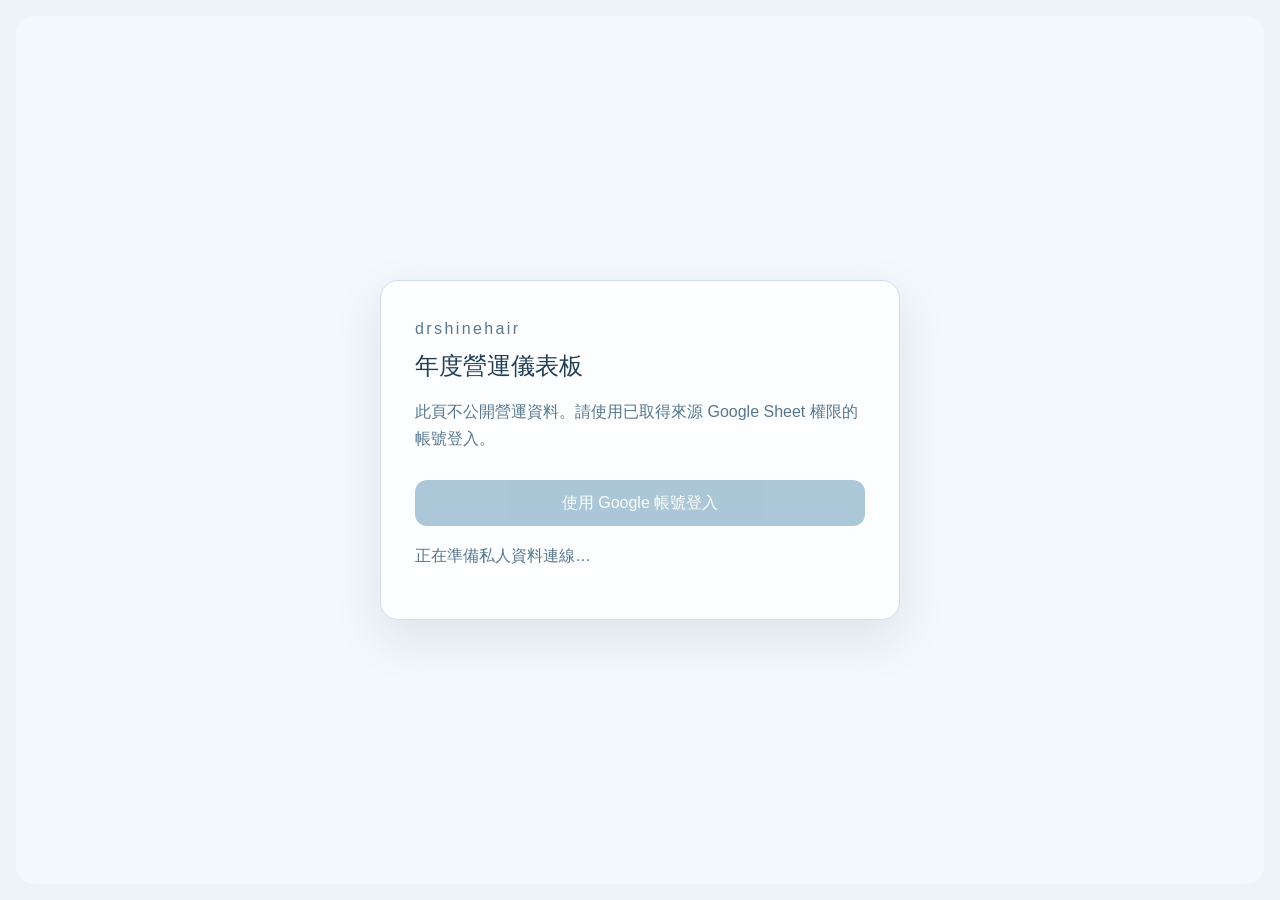
<file: index.html>
<!doctype html>
<html lang="zh-Hant">
<head>
  <meta charset="utf-8">
  <meta name="viewport" content="width=device-width, initial-scale=1">
  <meta name="referrer" content="strict-origin-when-cross-origin">
  <meta name="robots" content="noindex,nofollow,noarchive">
  <title>漾澤｜年度營運儀表板</title>
  <style>
    :root { color-scheme: light; background:#edf4f9; }
    html,body { margin:0; min-height:100%; }
    * { box-sizing:border-box; }
    body { padding:16px; background:#edf4f9; font-family:"Noto Sans TC","Microsoft JhengHei",sans-serif; }
    [hidden] { display:none !important; }
    .sms-auth-wall { min-height:calc(100vh - 32px); display:grid; place-items:center; background:#f2f8fc; border-radius:18px; }
    .sms-auth-card { width:min(520px,calc(100% - 32px)); padding:34px; border:1px solid #cfdfeb; border-radius:18px; background:#fcfeff; color:#203d54; box-shadow:0 18px 50px rgba(32,61,84,.10); }
    .sms-auth-kicker { margin:0 0 8px; color:#356783; letter-spacing:.15em; }
    .sms-auth-card h1 { margin:0 0 14px; font-weight:500; }
    .sms-auth-card p { color:#58778e; line-height:1.7; }
    .sms-auth-card button { width:100%; min-height:46px; margin-top:12px; border:0; border-radius:12px; background:#548aad; color:#fff; font:inherit; cursor:pointer; }
    .sms-auth-card button:disabled { opacity:.48; cursor:not-allowed; }
    .sms-auth-status[data-error="true"] { color:#ac5761; }
    @media(max-width:460px){ body{padding:0}.sms-auth-wall{min-height:100vh;border-radius:0}.sms-auth-card{padding:24px} }
  </style>
  <script src="config.js"></script>
  <script src="dashboard-data.js?v=20260909-meta-adset-v02"></script>
  <script src="https://accounts.google.com/gsi/client" async defer></script>
  <link rel="stylesheet" href="expense-entry.css?v=20261117-yj-v2">
</head>
<body>

<section id="sms-auth-wall" class="sms-auth-wall" aria-labelledby="sms-auth-title">
  <div class="sms-auth-card">
    <p class="sms-auth-kicker">drshinehair</p>
    <h1 id="sms-auth-title">年度營運儀表板</h1>
    <p>此頁不公開營運資料。請使用已取得來源 Google Sheet 權限的帳號登入。</p>
    <button id="sms-auth-button" type="button" disabled>使用 Google 帳號登入</button>
    <p id="sms-auth-status" class="sms-auth-status" role="status">正在準備私人資料連線…</p>
  </div>
</section>
<div id="sms-dashboard-web" aria-label="漾澤年度營運儀表板" hidden>
  <style>
    #sms-dashboard-web {
      --sms-bg: #f2f8fc;
      --sms-surface: #fcfeff;
      --sms-soft: #e6f0f7;
      --sms-ink: #203d54;
      --sms-muted: #58778e;
      --sms-line: #cfdfeb;
      --sms-rose: #548aad;
      --sms-rose-deep: #356783;
      --sms-sage: #74a9b0;
      --sms-gold: #bea274;
      --sms-danger: #ac5761;
      color: var(--sms-ink);
      background: var(--sms-bg);
      border-radius: 18px;
      padding: 24px;
      font-family: "Noto Sans TC", "Microsoft JhengHei", sans-serif;
      box-sizing: border-box;
    }
    #sms-dashboard-web * { box-sizing: border-box; }
    #sms-dashboard-web button,
    #sms-dashboard-web select { font: inherit; color: inherit; }
    #sms-dashboard-web .sms-header {
      display: flex;
      justify-content: space-between;
      align-items: flex-end;
      gap: 18px;
      margin-bottom: 16px;
    }
    #sms-dashboard-web .sms-kicker {
      margin: 0 0 5px;
      color: var(--sms-rose-deep);
      letter-spacing: .15em;
      font-weight: 500;
    }
    #sms-dashboard-web h1 { margin: 0; font-weight: 500; letter-spacing: .02em; }
    #sms-dashboard-web .sms-subtitle,
    #sms-dashboard-web .sms-updated { margin: 5px 0 0; color: var(--sms-muted); }
    #sms-dashboard-web .sms-updated { text-align: right; white-space: nowrap; }
    #sms-dashboard-web .sms-tabs {
      display: flex;
      gap: 8px;
      margin-bottom: 16px;
      padding-bottom: 12px;
      border-bottom: 1px solid var(--sms-line);
    }
    #sms-dashboard-web .sms-tab {
      border: 0;
      border-radius: 10px;
      background: transparent;
      color: var(--sms-muted);
      padding: 9px 14px;
      cursor: pointer;
      min-height: 40px;
    }
    #sms-dashboard-web .sms-tab[aria-selected="true"] {
      background: var(--sms-rose);
      color: #fff;
    }
    #sms-dashboard-web .sms-view[hidden] { display: none; }
    #sms-dashboard-web .sms-controls {
      display: flex;
      justify-content: flex-end;
      gap: 10px;
      flex-wrap: wrap;
      margin-bottom: 14px;
    }
    #sms-dashboard-web label { color: var(--sms-muted); }
    #sms-dashboard-web label span { display: block; margin-bottom: 4px; }
    #sms-dashboard-web select {
      min-width: 132px;
      border: 1px solid var(--sms-line);
      border-radius: 10px;
      background: var(--sms-surface);
      padding: 8px 30px 8px 10px;
      min-height: 40px;
    }
    #sms-dashboard-web .sms-stats {
      display: grid;
      grid-template-columns: repeat(4, minmax(0, 1fr));
      gap: 12px;
      margin-bottom: 12px;
    }
    #sms-dashboard-web .sms-card,
    #sms-dashboard-web .sms-panel {
      background: var(--sms-surface);
      border: 1px solid var(--sms-line);
      border-radius: 14px;
    }
    #sms-dashboard-web .sms-card { padding: 16px; min-width: 0; }
    #sms-dashboard-web .sms-label { color: var(--sms-muted); margin-bottom: 8px; }
    #sms-dashboard-web .sms-value {
      font-size: clamp(25px, 3.3vw, 36px);
      line-height: 1.05;
      font-weight: 500;
      font-variant-numeric: tabular-nums;
    }
    #sms-dashboard-web .sms-unit { font-size: .46em; color: var(--sms-muted); margin-left: 3px; }
    #sms-dashboard-web .sms-note { margin-top: 8px; color: var(--sms-muted); }
    #sms-dashboard-web .sms-note strong { color: var(--sms-danger); font-weight: 500; }
    #sms-dashboard-web .sms-grid {
      display: grid;
      grid-template-columns: minmax(0, 1.5fr) minmax(270px, .8fr);
      gap: 12px;
      margin-bottom: 12px;
    }
    #sms-dashboard-web .sms-panel { padding: 18px; min-width: 0; }
    #sms-dashboard-web .sms-panel-head {
      display: flex;
      justify-content: space-between;
      align-items: baseline;
      gap: 12px;
      margin-bottom: 12px;
    }
    #sms-dashboard-web h2 { margin: 0; font-weight: 500; }
    #sms-dashboard-web .sms-legend { color: var(--sms-muted); white-space: nowrap; }
    #sms-dashboard-web .sms-chart { width: 100%; min-height: 270px; }
    #sms-dashboard-web .sms-chart svg { display: block; width: 100%; height: auto; }
    #sms-dashboard-web .sms-axis { stroke: var(--sms-line); stroke-width: 1; }
    #sms-dashboard-web .sms-axis-text { fill: var(--sms-muted); font-size: 12px; }
    #sms-dashboard-web .sms-line-actual { fill: none; stroke: var(--sms-rose); stroke-width: 3; }
    #sms-dashboard-web .sms-line-target { fill: none; stroke: var(--sms-line); stroke-width: 3; }
    #sms-dashboard-web .sms-dot-actual { fill: var(--sms-rose-deep); stroke: var(--sms-surface); stroke-width: 2; }
    #sms-dashboard-web .sms-dot-target { fill: var(--sms-line); stroke: var(--sms-surface); stroke-width: 2; }
    #sms-dashboard-web .sms-store { padding: 10px 0 14px; border-bottom: 1px solid var(--sms-line); }
    #sms-dashboard-web .sms-store:last-child { border-bottom: 0; }
    #sms-dashboard-web .sms-store-title,
    #sms-dashboard-web .sms-store-meta {
      display: flex;
      justify-content: space-between;
      gap: 10px;
      align-items: baseline;
    }
    #sms-dashboard-web .sms-store-meta { color: var(--sms-muted); margin-top: 8px; }
    #sms-dashboard-web .sms-track { height: 9px; border-radius: 99px; background: var(--sms-soft); overflow: hidden; margin-top: 9px; }
    #sms-dashboard-web .sms-fill { height: 100%; border-radius: inherit; background: var(--sms-rose); }
    #sms-dashboard-web .sms-fill.sage { background: var(--sms-sage); }
    #sms-dashboard-web .sms-table-wrap { overflow-x: auto; }
    #sms-dashboard-web table { width: 100%; border-collapse: collapse; min-width: 660px; }
    #sms-dashboard-web th,
    #sms-dashboard-web td { padding: 10px 8px; border-bottom: 1px solid var(--sms-line); text-align: right; white-space: nowrap; }
    #sms-dashboard-web th:first-child,
    #sms-dashboard-web td:first-child { text-align: left; }
    #sms-dashboard-web th { color: var(--sms-muted); font-weight: 500; background: var(--sms-soft); }
    #sms-dashboard-web td { font-variant-numeric: tabular-nums; }
    #sms-dashboard-web tr[data-current="true"] { background: #e2f0fa; }
    #sms-dashboard-web .sms-status-good { color: #37766b; }
    #sms-dashboard-web .sms-status-warn { color: var(--sms-danger); }
    #sms-dashboard-web .sms-bars { display: grid; gap: 11px; }
    #sms-dashboard-web .sms-bar-row {
      display: grid;
      grid-template-columns: 64px minmax(0, 1fr) 86px;
      gap: 10px;
      align-items: center;
    }
    #sms-dashboard-web .sms-bar-track { height: 14px; background: var(--sms-soft); border-radius: 99px; overflow: hidden; }
    #sms-dashboard-web .sms-bar { height: 100%; background: var(--sms-rose); border-radius: inherit; min-width: 2px; }
    #sms-dashboard-web .sms-bar.sage { background: var(--sms-sage); }
    #sms-dashboard-web .sms-bar-value { text-align: right; color: var(--sms-muted); font-variant-numeric: tabular-nums; }
    #sms-dashboard-web .sms-footnote { margin: 10px 0 0; color: var(--sms-muted); }
    @media (max-width: 820px) {
      #sms-dashboard-web { padding: 16px; }
      #sms-dashboard-web .sms-header { align-items: flex-start; flex-direction: column; }
      #sms-dashboard-web .sms-updated { text-align: left; }
      #sms-dashboard-web .sms-tabs { overflow-x: auto; }
      #sms-dashboard-web .sms-tab { white-space: nowrap; }
      #sms-dashboard-web .sms-controls { justify-content: flex-start; }
      #sms-dashboard-web .sms-stats { grid-template-columns: repeat(2, minmax(0, 1fr)); }
      #sms-dashboard-web .sms-grid { grid-template-columns: 1fr; }
    }
    @media (max-width: 460px) {
      #sms-dashboard-web { padding: 14px; border-radius: 0; }
      #sms-dashboard-web .sms-stats { grid-template-columns: 1fr; }
      #sms-dashboard-web .sms-controls label { width: calc(50% - 5px); }
      #sms-dashboard-web .sms-controls select { width: 100%; min-width: 0; }
      #sms-dashboard-web .sms-bar-row { grid-template-columns: 48px minmax(0, 1fr) 72px; gap: 7px; }
      #sms-dashboard-web .sms-panel { padding: 14px; }
    }
  </style>

  <header class="sms-header">
    <div>
      <p class="sms-kicker">drshinehair</p>
      <h1>年度營運儀表板</h1>
      <p class="sms-subtitle">漾澤｜2026 年度新客、消費、Meta 與預算分析</p>
    </div>
    <div><p class="sms-updated" id="sms-data-updated" role="status">等待授權讀取資料</p><div class="sms-controls" style="margin:8px 0 0"><button class="sms-tab" id="sms-refresh" type="button">更新資料</button><button class="sms-tab" id="pm-open" type="button">登錄費用</button><button class="sms-tab" id="sms-signout" type="button">登出儀表板</button></div></div>
  </header>

  <nav class="sms-tabs" aria-label="儀表板頁面">
    <button class="sms-tab" type="button" role="tab" aria-selected="true" data-view="new">新客營運</button>
    <button class="sms-tab" type="button" role="tab" aria-selected="false" data-view="consumption">消費表現</button>
    <button class="sms-tab" type="button" role="tab" aria-selected="false" data-view="meta">Meta 廣告</button>
    <button class="sms-tab" type="button" role="tab" aria-selected="false" data-view="budget">年度預算</button>
  </nav>

  <section class="sms-view" data-panel="new">
    <div class="sms-controls">
      <label><span>檢視方式</span><select id="sms-new-mode"><option value="cumulative">年度累積</option><option value="monthly">單月檢討</option></select></label>
      <label><span>分店</span><select id="sms-new-store"><option value="all">全部分店</option><option value="ty">桃園漾澤</option><option value="jc">江翠漾澤</option><option value="sx">三峽漾澤</option></select></label>
      <label><span>截至月份</span><select id="sms-new-month"></select></label>
    </div>
    <div class="sms-stats">
      <div class="sms-card"><div class="sms-label">新客實績</div><div class="sms-value" id="sms-new-actual"></div><div class="sms-note" id="sms-new-period"></div></div>
      <div class="sms-card"><div class="sms-label">新客目標</div><div class="sms-value" id="sms-new-target"></div><div class="sms-note" id="sms-new-target-note"></div></div>
      <div class="sms-card"><div class="sms-label">落後／超前</div><div class="sms-value" id="sms-new-gap"></div><div class="sms-note" id="sms-new-gap-note"></div></div>
      <div class="sms-card"><div class="sms-label">新客達成率</div><div class="sms-value" id="sms-new-rate"></div><div class="sms-note">依所選月份與分店計算</div></div>
    </div>
    <div class="sms-grid">
      <div class="sms-panel">
        <div class="sms-panel-head"><h2>新客趨勢</h2><span class="sms-legend">藍色：實績｜淡線：目標</span></div>
        <div class="sms-chart" id="sms-new-chart"></div>
      </div>
      <div class="sms-panel">
        <div class="sms-panel-head"><h2>分店累積進度</h2></div>
        <div id="sms-store-progress"></div>
      </div>
    </div>
    <div class="sms-panel">
      <div class="sms-panel-head"><h2>月份新客明細</h2><span class="sms-legend" id="sms-new-table-label"></span></div>
      <div class="sms-table-wrap"><table><thead><tr><th>月份</th><th>桃園實績／目標</th><th>江翠實績／目標</th><th>三峽實績／目標</th><th>整體實績／目標</th><th id="sms-new-rate-heading">整體達成率</th></tr></thead><tbody id="sms-new-table"></tbody><tfoot id="sms-new-total"></tfoot></table></div>
      <p class="sms-footnote">新客以月報「依預約日期的新客到店數」計算，不使用消費數或客服詢問數；目標空白時不計達成率或落後數。來源未列入的月份加總核對後貢獻為 0，不視為已確認資料。</p>
    </div>
  </section>

  <section class="sms-view" data-panel="consumption" hidden>
    <div class="sms-controls">
      <label><span>檢視方式</span><select id="sms-consumption-mode"><option value="cumulative">年度累積</option><option value="monthly">單月檢討</option></select></label>
      <label><span>客群</span><select id="sms-consumption-cohort"><option value="new">新客</option><option value="returning">舊客</option><option value="all">新客＋舊客</option></select></label>
      <label><span>分店</span><select id="sms-consumption-store"><option value="all">全部分店</option><option value="ty">桃園漾澤</option><option value="jc">江翠漾澤</option><option value="sx">三峽漾澤</option></select></label>
      <label><span>截至月份</span><select id="sms-consumption-month"></select></label>
    </div>
    <div class="sms-stats">
      <div class="sms-card"><div class="sms-label">消費金額</div><div class="sms-value" id="sms-consumption-amount"></div><div class="sms-note" id="sms-consumption-period"></div></div>
      <div class="sms-card"><div class="sms-label">消費數</div><div class="sms-value" id="sms-consumption-count"></div><div class="sms-note">沿用月報計數，累積值未跨月去重</div></div>
      <div class="sms-card"><div class="sms-label">平均客單（依到店數）</div><div class="sms-value" id="sms-consumption-average"></div><div class="sms-note">消費金額 ÷ 到店數，沿用月報口徑</div></div>
      <div class="sms-card"><div class="sms-label">到店消費率</div><div class="sms-value" id="sms-consumption-rate"></div><div class="sms-note" id="sms-consumption-arrivals"></div></div>
    </div>
    <div class="sms-grid">
      <div class="sms-panel">
        <div class="sms-panel-head"><h2>每月消費金額</h2></div>
        <div class="sms-bars" id="sms-consumption-bars"></div>
      </div>
      <div class="sms-panel">
        <div class="sms-panel-head"><h2>分店金額占比</h2></div>
        <div id="sms-consumption-stores"></div>
        <p class="sms-note">依上方所選期間與客群計算，與單店檢視共用期間。</p>
      </div>
    </div>
    <div class="sms-panel">
      <div class="sms-panel-head"><h2>月份消費明細</h2><span class="sms-legend" id="sms-consumption-table-label"></span></div>
      <div class="sms-table-wrap"><table><thead><tr><th>月份</th><th>消費金額</th><th>消費數</th><th>到店數</th><th>平均客單</th><th>到店消費率</th></tr></thead><tbody id="sms-consumption-table"></tbody><tfoot id="sms-consumption-total"></tfoot></table></div>
      <p class="sms-footnote">資料來自「月報總覽／分店消費」，依預約日期歸屬月份，不等於入帳月份或全店營收。新舊客分開計算；累積客單與消費率以總額、總數重算，不平均各月比率。不使用客服人工詢問數，亦不將此金額直接當成 Meta 廣告收益。</p>
    </div>
  </section>

  <section class="sms-view" data-panel="meta" hidden>
    <div class="sms-controls">
      <label><span>分店</span><select id="sms-meta-store"><option value="all">全部分店</option><option value="ty">桃園漾澤</option><option value="jc">江翠漾澤</option><option value="sx">三峽漾澤</option></select></label>
      <label><span>截至月份</span><select id="sms-meta-month"></select></label>
    </div>
    <div class="sms-stats">
      <div class="sms-card"><div class="sms-label">Meta 實際花費</div><div class="sms-value" id="sms-meta-spend"></div><div class="sms-note" id="sms-meta-period"></div></div>
      <div class="sms-card"><div class="sms-label">Meta 詢問數</div><div class="sms-value" id="sms-meta-inquiries"></div><div class="sms-note">平台「訊息對話開始次數」</div></div>
      <div class="sms-card"><div class="sms-label">整體 Meta CPA</div><div class="sms-value" id="sms-meta-cpa"></div><div class="sms-note">訊息廣告花費 ÷ Meta 詢問數</div></div>
      <div class="sms-card"><div class="sms-label">預算執行率</div><div class="sms-value" id="sms-meta-rate"></div><div class="sms-note">實際花費 ÷ Meta 預算</div></div>
    </div>
    <div class="sms-grid">
      <div class="sms-panel">
        <div class="sms-panel-head"><h2>每月實際花費</h2><span class="sms-legend">藍色：Meta 花費</span></div>
        <div class="sms-bars" id="sms-meta-bars"></div>
      </div>
      <div class="sms-panel">
        <div class="sms-panel-head"><h2>資料口徑</h2></div>
        <p class="sms-note" id="sms-meta-completeness"></p>
        <p class="sms-note">僅使用 Meta 平台「訊息對話開始次數」，不納入客服人工登記詢問數。分店歸屬先看廣告組合名稱，再看行銷活動名稱；廣告組合已標示分店時，即使上層活動名為「品牌」也須歸入該店。只有兩層都無法判定分店的共用花費才列入品牌整體。</p>
      </div>
    </div>
    <div class="sms-panel">
      <div class="sms-panel-head"><h2>月份 Meta 明細</h2><span class="sms-legend">Meta 預算＝每月執行目標</span></div>
      <div class="sms-table-wrap"><table><thead><tr><th>月份</th><th>實際花費</th><th>Meta 詢問</th><th>CPA</th><th>Meta 預算</th><th>執行率</th><th>完整性</th></tr></thead><tbody id="sms-meta-table"></tbody></table></div>
    </div>
  </section>

  <section class="sms-view" data-panel="budget" hidden>
    <div class="sms-controls">
      <label><span>預算類型</span><select id="sms-budget-type"><option value="all">全部預算</option><option value="meta">Meta 廣告</option><option value="lap">LAP 品牌私域</option></select></label>
      <label><span>實際花費截至</span><select id="sms-budget-month"></select></label>
    </div>
    <div class="sms-stats">
      <div class="sms-card"><div class="sms-label">115 年度總預算</div><div class="sms-value" id="sms-budget-total"></div><div class="sms-note">年度區間 2025/12－2026/11</div></div>
      <div class="sms-card"><div class="sms-label">累積實際花費</div><div class="sms-value" id="sms-budget-actual"></div><div class="sms-note" id="sms-budget-period"></div></div>
      <div class="sms-card"><div class="sms-label">全年剩餘預算</div><div class="sms-value" id="sms-budget-remaining"></div><div class="sms-note">全年預算－目前實際花費</div></div>
      <div class="sms-card"><div class="sms-label">全年預算執行率</div><div class="sms-value" id="sms-budget-rate"></div><div class="sms-note">目前花費 ÷ 全年預算</div></div>
    </div>
    <div class="sms-grid">
      <div class="sms-panel">
        <div class="sms-panel-head"><h2>每月預算與實際花費</h2><span class="sms-legend">藍色：預算｜青色：實際</span></div>
        <div class="sms-bars" id="sms-budget-bars"></div>
      </div>
      <div class="sms-panel">
        <div class="sms-panel-head"><h2>執行提醒</h2></div>
        <p class="sms-note" id="sms-budget-callout"></p>
        <p class="sms-note">預算為零但有花費時列為超支，不計算除以零的執行率。部分花費不代表完整支出，剩餘預算僅供參考。</p>
      </div>
    </div>
    <div class="sms-panel">
      <div class="sms-panel-head"><h2>年度月份明細</h2><span class="sms-legend">未有實際花費的月份顯示「待補」</span></div>
      <div class="sms-table-wrap"><table><thead><tr><th>月份</th><th>預算</th><th>實際花費</th><th>執行率</th><th>剩餘／超支</th><th>狀態</th></tr></thead><tbody id="sms-budget-table"></tbody></table></div>
    </div>
  </section>

  <script src="dashboard.js?v=20261117-yj-expense-v1"></script>
</div>

<dialog id="pm-dialog" aria-label="漾澤登錄費用"><div class="pm-dialog-bar"><span>漾澤 · 登錄費用</span><button id="pm-close" type="button" aria-label="關閉填寫視窗">×</button></div><iframe id="pm-frame" credentialless title="漾澤費用填寫表單" data-src="https://script.google.com/macros/s/AKfycbwkdEKuexI8sNZDn1bTSTtp4mfjrdXDVXGohYlzDaEMIOyxjF8TZahSs8n9vIH7dUrQ2A/exec" referrerpolicy="strict-origin-when-cross-origin"></iframe><p class="pm-fallback">沿用儀表板登入，只填實際廣告費，不含服務費與稅。</p></dialog><script src="expense-entry.js?v=20261117-yj-v2" defer></script></body>
</html>
</file>
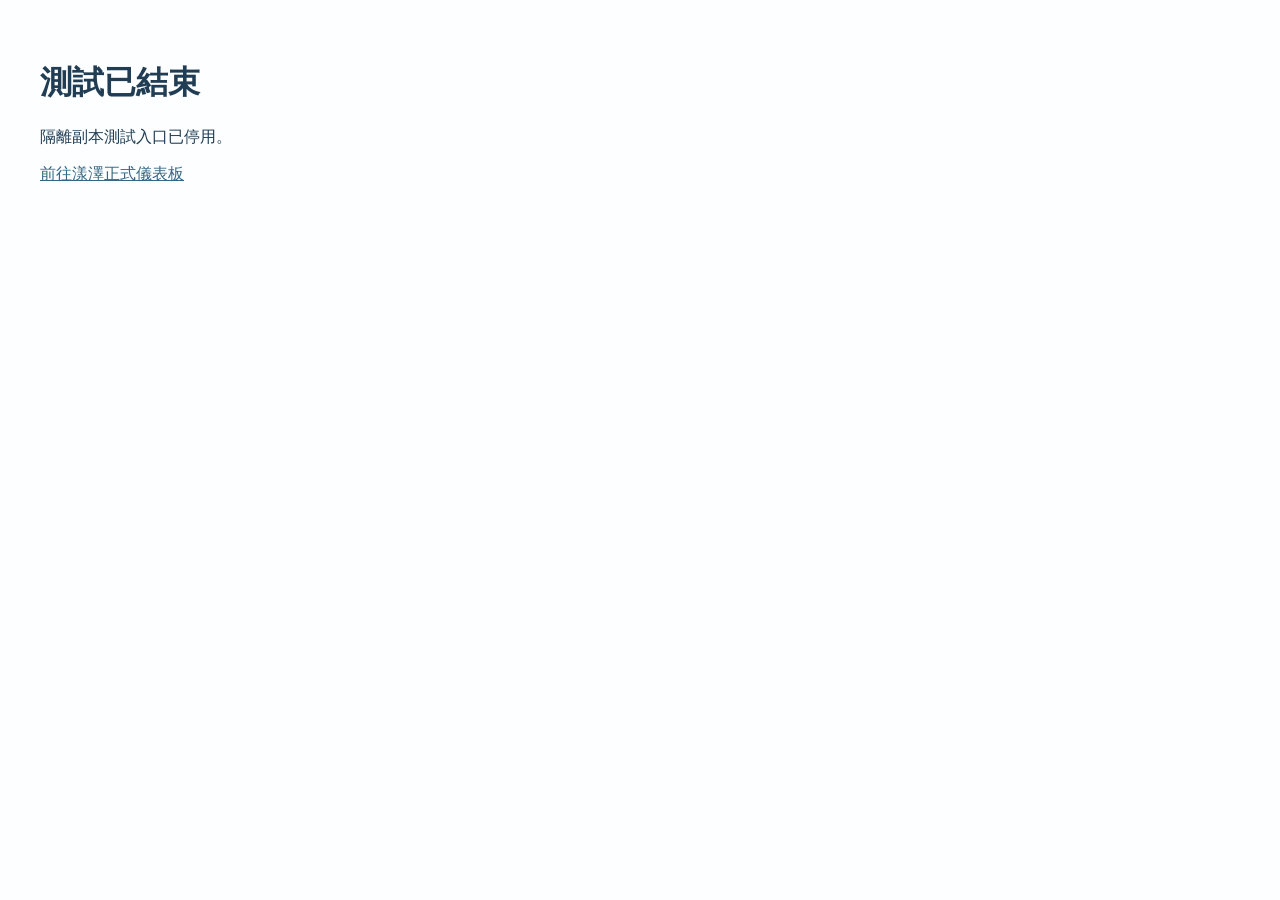
<file: expense-test.html>
<!doctype html><html lang="zh-Hant"><meta charset="utf-8"><meta name="viewport" content="width=device-width,initial-scale=1"><title>測試已結束</title><style>body{font-family:system-ui;padding:32px;color:#203d54;background:#fcfeff}a{color:#356783}</style><h1>測試已結束</h1><p>隔離副本測試入口已停用。</p><a href="./">前往漾澤正式儀表板</a></html>
</file>
<file: expense-entry.css>
#sms-dashboard-web #pm-open{border:1px solid #548aad;background:#fcfeff;color:#356783;white-space:nowrap}
#sms-dashboard-web #pm-open:hover{background:#e6f0f7}
#pm-dialog{border:1px solid #cfdfeb;border-radius:14px;padding:0;width:min(600px,calc(100vw - 24px));height:min(820px,calc(100dvh - 24px));max-width:none;max-height:calc(100dvh - 24px);overflow:hidden;background:#fcfeff;color:#203d54;box-shadow:0 24px 80px #35291840}
#pm-dialog::backdrop{background:#302a2359;backdrop-filter:blur(3px)}
#pm-dialog[open]{display:flex;flex-direction:column}
.pm-dialog-bar{height:48px;flex-shrink:0;display:flex;align-items:center;justify-content:space-between;padding:0 12px 0 20px;border-bottom:1px solid #e6f0f7;font:13px "Microsoft JhengHei",sans-serif;color:#356783}
#pm-close{font-size:25px;border:0;border-radius:6px;width:40px;height:40px;background:transparent;color:#356783;cursor:pointer}
#pm-close:hover{background:#e6f0f7}#pm-close:focus-visible{outline:2px solid #356783}
#pm-frame{width:100%;border:0;flex:1;min-height:0;background:#fcfeff}
#pm-loading{position:absolute;inset:49px 0 50px;display:flex;flex-direction:column;align-items:center;justify-content:center;gap:16px;padding:28px;background:#fcfeff;text-align:center;font:14px/1.8 "Microsoft JhengHei",sans-serif}
#pm-loading[hidden],#pm-loading button[hidden]{display:none}#pm-loading button{border:0;border-radius:6px;background:#203d54;color:white;padding:12px 20px;min-height:44px;cursor:pointer;font:inherit}
.pm-fallback{margin:0;padding:8px 16px;border-top:1px solid #e6f0f7;font-size:12px;color:#58778e}.pm-fallback a{color:#356783}
.preview-banner{padding:10px;background:#fcfeff;color:#356783;font-size:12px}
@media(max-width:600px){#pm-dialog{width:calc(100vw - 12px);height:calc(100dvh - 12px);max-height:calc(100dvh - 12px)}#sms-dashboard-web .sms-header .sms-controls{flex-wrap:wrap}}
</file>
